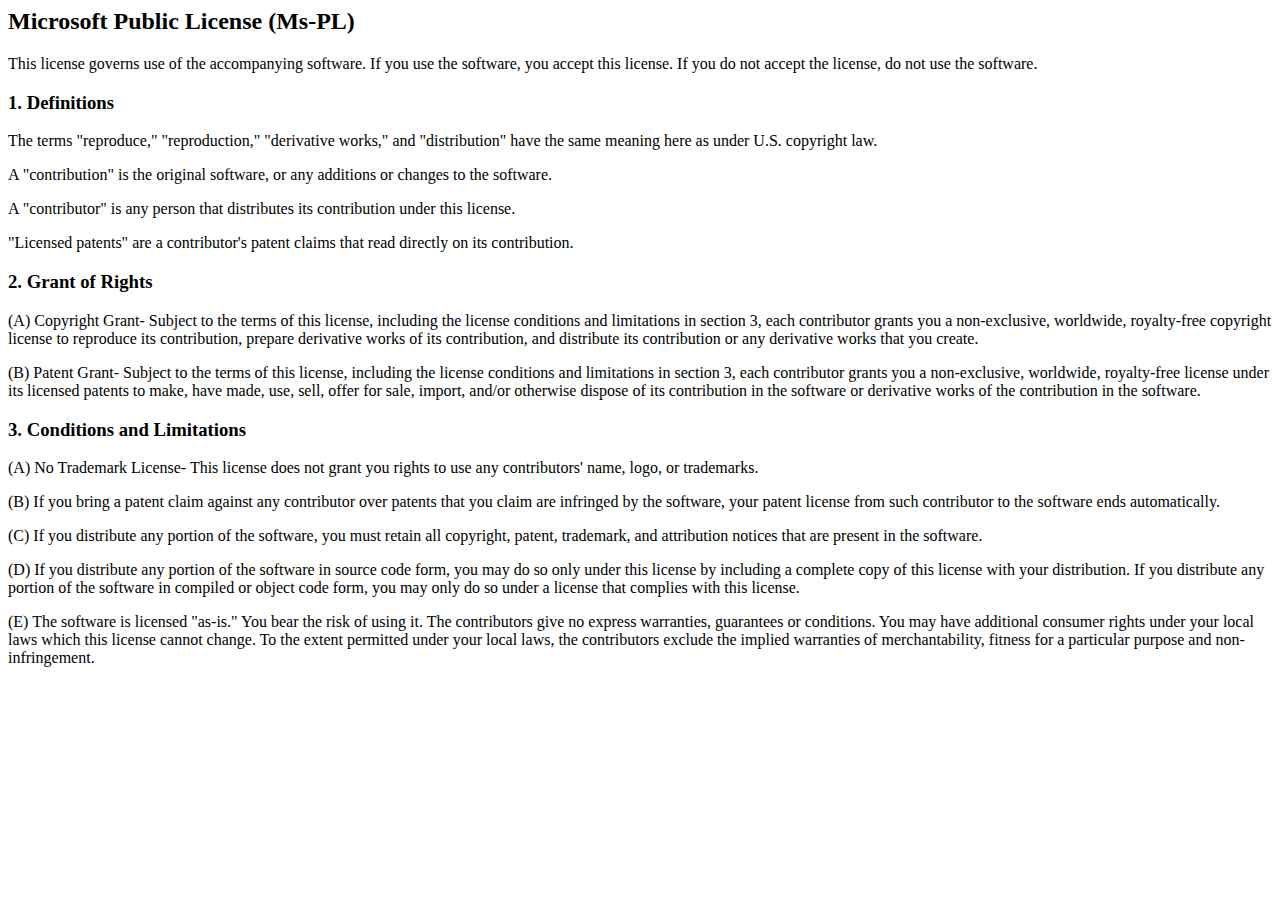
<file: cassini/Ms-PL.htm>
<!DOCTYPE HTML PUBLIC "-//W3C//DTD HTML 4.01 Transitional//EN">
<html>
<head>
    <title>Microsoft Public License (Ms-PL)</title>
</head>
<body>

<h2>Microsoft Public License (Ms-PL)</h2>

<p>
This license governs use of the accompanying software. If you use the software, you accept this license. If you do not accept the license, do not use the software.
</p>

<h3>1. Definitions</h3>
<p>
The terms "reproduce," "reproduction," "derivative works," and "distribution" have the same meaning here as under U.S. copyright law.
</p>
<p>
A "contribution" is the original software, or any additions or changes to the software.
</p>
<p>
A "contributor" is any person that distributes its contribution under this license.
</p>
<p>
"Licensed patents" are a contributor's patent claims that read directly on its contribution.
</p>

<h3>2. Grant of Rights</h3>
<p>
(A) Copyright Grant- Subject to the terms of this license, including the license conditions and limitations in section 3, each contributor grants you a non-exclusive, worldwide, royalty-free copyright license to reproduce its contribution, prepare derivative works of its contribution, and distribute its contribution or any derivative works that you create.
</p>
<p>
(B) Patent Grant- Subject to the terms of this license, including the license conditions and limitations in section 3, each contributor grants you a non-exclusive, worldwide, royalty-free license under its licensed patents to make, have made, use, sell, offer for sale, import, and/or otherwise dispose of its contribution in the software or derivative works of the contribution in the software.
</p>

<h3>3. Conditions and Limitations</h3>
<p>
(A) No Trademark License- This license does not grant you rights to use any contributors' name, logo, or trademarks.
</p>
<p>
(B) If you bring a patent claim against any contributor over patents that you claim are infringed by the software, your patent license from such contributor to the software ends automatically.
</p>
<p>
(C) If you distribute any portion of the software, you must retain all copyright, patent, trademark, and attribution notices that are present in the software.
</p>
<p>
(D) If you distribute any portion of the software in source code form, you may do so only under this license by including a complete copy of this license with your distribution. If you distribute any portion of the software in compiled or object code form, you may only do so under a license that complies with this license.
</p>
<p>
(E) The software is licensed "as-is." You bear the risk of using it. The contributors give no express warranties, guarantees or conditions. You may have additional consumer rights under your local laws which this license cannot change. To the extent permitted under your local laws, the contributors exclude the implied warranties of merchantability, fitness for a particular purpose and non-infringement.
</p>
</body>
</html>
</file>
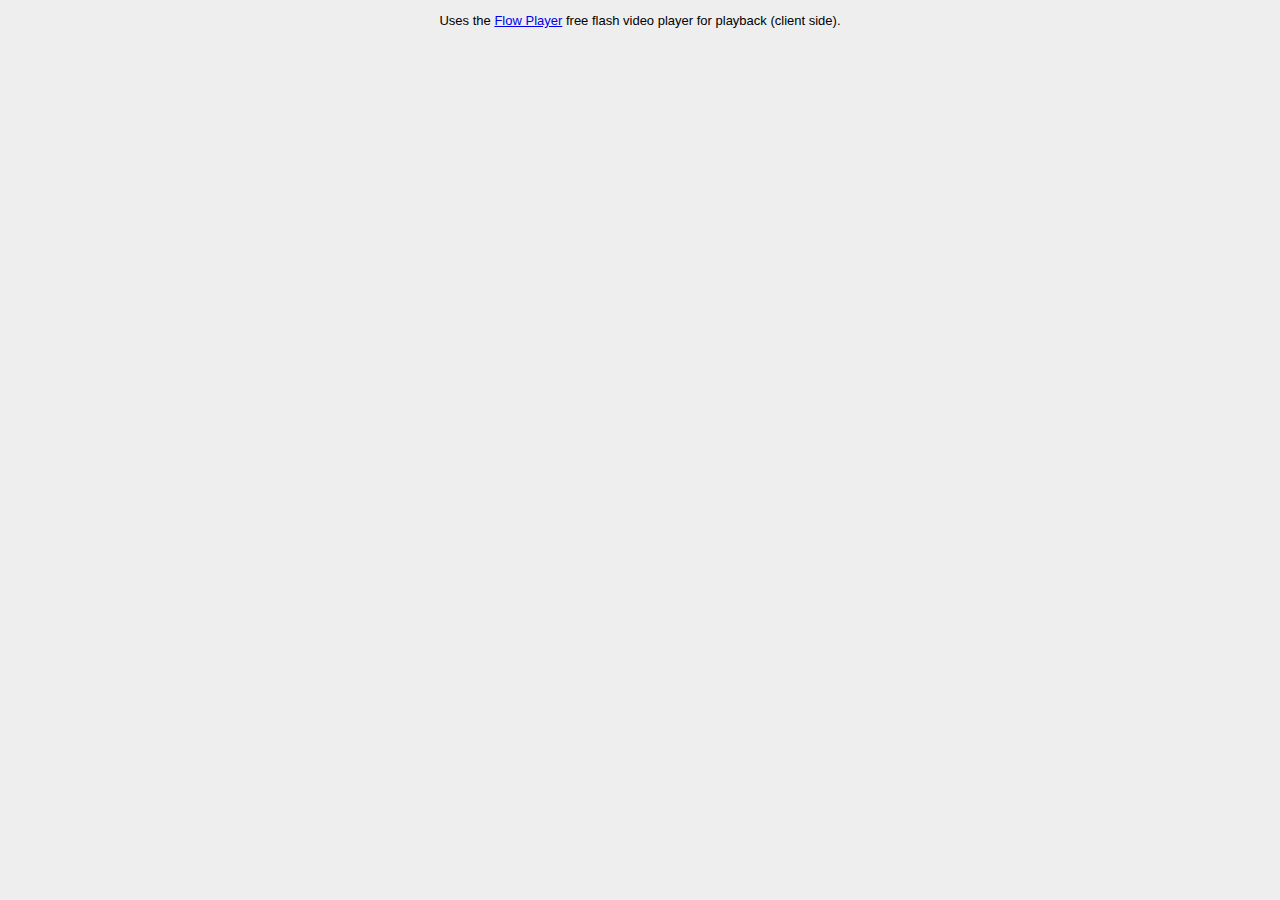
<file: MobileRemoteBrowser/vlc/http/flash.html>
<!DOCTYPE html PUBLIC "-//W3C//DTD XHTML 1.0 Strict//EN" "http://www.w3.org/TR/xhtml1/DTD/xhtml1-strict.dtd">

<html xmlns="http://www.w3.org/1999/xhtml">

<head>
  <title>VLC media player - Web Interface with Flash Viewer</title>
  <meta http-equiv="Content-Type" content="text/html; charset=UTF-8" />
  <link href="style.css" rel="stylesheet" type="text/css" />
  <!--[if IE ]>
  <link href="iehacks.css" rel="stylesheet" type="text/css" />
  <![endif]-->
  <script type="text/javascript" src="js/functions.js"></script>
<script type="text/javascript">
// <![CDATA[
host = document.location.toString().replace( /http:\/\//, '' ).replace( /[:/].*/, '' );
// ]]>
</script>
</head>

<body onload="hide('playlist');">
  <vlc id="include" param1="dialogs/browse" />
  <vlc id="include" param1="dialogs/main" />
  <vlc id="include" param1="dialogs/input" />
  <vlc id="include" param1="dialogs/playlist" />

  <input id="sout_mrl" type="hidden" value=":sout=#transcode{vcodec=FLV1,acodec=mp3,channels=2,samplerate=44100}:std{access=http,mux=ffmpeg{mux=flv},dst=0.0.0.0:8081/stream.flv} :no-sout-keep" />

  <div style='height: 100%; width: 100%; text-align: center;'>
  <object type="application/x-shockwave-flash" data="http://flowplayer.sourceforge.net/video/FlowPlayer.swf" width="800px" height="600px" id="FlowPlayer" style="z-index: 0">
	  <param name="allowScriptAccess" value="sameDomain" />
	  <param name="movie" value="http://flowplayer.sourceforge.net/video/FlowPlayer.swf" />
	  <param name="quality" value="high" />
    <!--	  <param name="scale" value="noScale" />-->
	  <param name="wmode" value="transparent" />
	<!--  <param name="flashvars" value="config={ loop: false, initialScale: \'fit\', autoPlay: false, configInject: true}" />-->
  <script type="text/javascript">
// <![CDATA[
  document.write( '' +
'	  <param name="flashvars" value="config={ loop: false, initialScale: \'fit\', autoPlay: false, playList: [{ url: \'http://' + host + ':8081/stream.flv\', controlEnabled: true}] }" />' );
// ]]>
</script>
  </object>
  <p style="font-size: small;">Uses the <a href="http://flowplayer.sourceforge.net/">Flow Player</a> free flash video player for playback (client side).</p>
  </div>
  <vlc id="include" param1="dialogs/footer" />
</body>

</html>
</file>
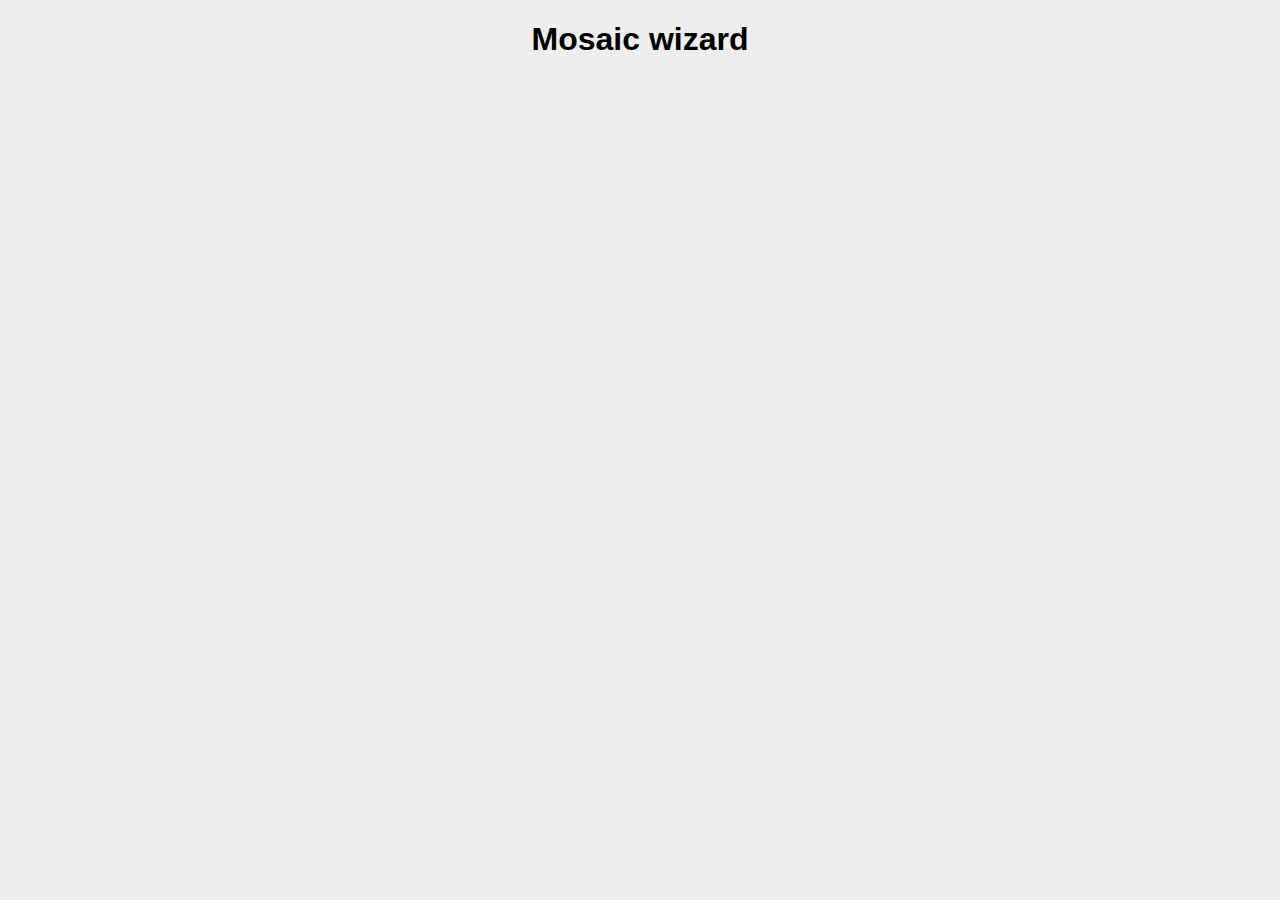
<file: MobileRemoteBrowser/vlc/http/mosaic.html>
<!DOCTYPE html PUBLIC "-//W3C//DTD XHTML 1.0 Strict//EN" "http://www.w3.org/TR/xhtml1/DTD/xhtml1-strict.dtd">

<!--  - - - - - - - - - - - - - - - - - - - - - - - - - - - - - - - - - - >
<  vlm.html: VLC media player web interface - VLM
< - - - - - - - - - - - - - - - - - - - - - - - - - - - - - - - - - - - - >
<  Copyright (C) 2005-2006 the VideoLAN team
<  $Id$
< 
<  Authors: Antoine Cellerier <dionoea -at- videolan -dot- org>
< 
<  This program is free software; you can redistribute it and/or modify
<  it under the terms of the GNU General Public License as published by
<  the Free Software Foundation; either version 2 of the License, or
<  (at your option) any later version.
< 
<  This program is distributed in the hope that it will be useful,
<  but WITHOUT ANY WARRANTY; without even the implied warranty of
<  MERCHANTABILITY or FITNESS FOR A PARTICULAR PURPOSE.  See the
<  GNU General Public License for more details.
< 
<  You should have received a copy of the GNU General Public License
<  along with this program; if not, write to the Free Software
<  Foundation, Inc., 59 Temple Place - Suite 330, Boston, MA  02111, USA.
< - - - - - - - - - - - - - - - - - - - - - - - - - - - - - - - - - - - -->

<html xmlns="http://www.w3.org/1999/xhtml">

<head>

  <title>VLC media player - Web Interface - Mosaic Wizard</title>
  <meta http-equiv="Content-Type" content="text/html; charset=UTF-8" />
  <link href="style.css" rel="stylesheet" type="text/css" />
  <script type="text/javascript" src="js/functions.js"></script>
  <script type="text/javascript" src="js/vlm.js"></script>
  <script type="text/javascript" src="js/mosaic.js"></script>

</head>

<body onload="mosaic_init();">

<h1>Mosaic wizard</h1>

<vlc id="rpn" param1="page vlm store" />

<!-- do we need to browse in order to setup a mosaic ? for the background image maybe ... -->
<vlc id="include" param1="dialogs/browse" />

<!-- used to select background and sub streams -->
<vlc id="include" param1="dialogs/input" />
<!-- select final output -->
<vlc id="include" param1="dialogs/sout" />
<!-- the actual mosaic stuff -->
<vlc id="include" param1="dialogs/mosaic" />

<vlc id="include" param1="dialogs/footer" />

</body>

</html>
</file>
<file: MobileRemoteBrowser/vlc/http/style.css>
/*****************************************************************************
 * style.css: VLC media player web interface
 *****************************************************************************
 * Copyright (C) 2005-2006 the VideoLAN team
 * $Id$
 *
 * Authors: Antoine Cellerier <dionoea -at- videolan -dot- org>
 *
 * This program is free software; you can redistribute it and/or modify
 * it under the terms of the GNU General Public License as published by
 * the Free Software Foundation; either version 2 of the License, or
 * (at your option) any later version.
 *
 * This program is distributed in the hope that it will be useful,
 * but WITHOUT ANY WARRANTY; without even the implied warranty of
 * MERCHANTABILITY or FITNESS FOR A PARTICULAR PURPOSE.  See the
 * GNU General Public License for more details.
 *
 * You should have received a copy of the GNU General Public License
 * along with this program; if not, write to the Free Software
 * Foundation, Inc., 51 Franklin Street, Fifth Floor, Boston MA 02110-1301, USA.
 *****************************************************************************/

body {
	background-color: #eee;
	font-family: Arial, sans-serif;
	font-size: 12pt;
	text-align: center; /* Center on page - IE */
	padding: 0px;
	margin: 0px;
}

div {
	padding: 0px;
	margin: 0px;
	text-align: left;
}

div.dialog {
	width: 440pt;
	background: #fff;
	border: solid #000 1px;
	margin: 10px auto; /* Center on page - Firefox */
	padding: 0px;
	overflow: hidden; /* so that the title bar doesn't overflow on
                           * firefox but still takes all the div's width
                           * in IE */
}

div#footer {
	font-size: 8pt;
	text-align: center;
}

.btn_text {
	display: none;
}

form {
	display: inline;
}

input, textarea {
	border: solid #000 1px;
	background-color: #fff;
}

div.helper {
	margin: 10px;
	padding: 10px 0px;
	border: solid 1px #000;
}
div.helper hr {
	border: solid 1px #000;
}

div.title {
	width: 100%/*576px*/; /* see overflow:hidden several lines 
                                * before for explanation */
	background: #000 url('images/vlc16x16.png') no-repeat top left;
	padding-left: 24px;
	color: #fff;
	font-weight: bold;
}
div.title button {
	border: 1px none #000;
	padding: 0px;
	background-color: #000;
	color: #fff;
}

div.controls {
	width: 100%;
	padding: 3px 5px;
}
div.controls button {
	border: 1px solid #fff;
	padding: 0px;
	background-color: #fff;
}

div.list {
	padding: 1em;
}
div.list_element {
	padding-bottom: 0.3em;
}
div.list_element ul {
	margin: 0px;
}

div#infotree ul {
	padding: 0.4em;
	margin: 0em;
}
div#infotree li {
	font-weight: bold;
	font-size: 0.8em;
}
div#infotree dl {
	font-weight: normal;
	padding: 0em 1em;
}
div#infotree dt {
	text-decoration: underline;
}

div#playtree {
	min-height: 150px;
}
div.pl_node {
	padding-left: 20px;
	font-style: italic;
}
a.pl_leaf {
	font-style: normal;
}
a.pl_leaf:hover {
	color: #f00;
}
img {
	border: 0px none black;
}

div.popup {
	background-color: #fff;
	overflow: hidden;
	border: solid #888 1px;
	margin: 10px auto; /* Center on page - Firefox */
	position: absolute;
	z-index: 2;
	font-size: 0.8em;
}
div#browse {
	width: 70%;
	left: 15%;
}
div#browse div.title {
	background-color: #008;
}

div#browser {
	padding: 20px;
}

div#mosaic_list {
	width: 50%;
	left: 25%;
	background: url('images/white.png') repeat;
	display: none;
}

.mosaic_bg {
	background-color: #aaf;
}
.mosaic_tbl {
	background-color: #faa;
}
.mosaic_itm {
	background-color: #afa;
}
div#mosaic_layout {
	border: 0px solid #000;
	padding: 0px;
	margin: 10px auto;
}

div#mosaic_dt {
	border: 0px solid #000;
	position: relative;
}
table#mosaic_table {
	border-spacing: 0px 0px;
	position: relative;
}
table#mosaic_table tr {
	padding: 0px;
	margin: 0px;
}
table#mosaic_table td {
	border: 0px solid #000;
	text-align: center;
	padding: 0px;
	margin: 0px;
}
table#mosaic_table input {
	border: 0px;
	background: transparent;
	text-align: center;
}
textarea#mosaic_code {
	padding: 0px;
	display: block;
	margin: 10px auto;
}

div.controls button.on {
	background-color: #aaa;
}

div.controls button.off {
	background-color: #fff;
}

div.menubtn {
	display: inline;
}

div.menu {
	position: absolute;
	border: 1px solid #ccc;
	padding: 5px;
	margin-top: -5px;
	background: url('images/white.png') repeat;
	z-index: 2;
	display: none;
}

div.menu button {
	background: transparent;
}
div.menu button.menuout {
	border: 1px solid transparent;
}
div.menu button.menuover {
        border: 1px solid #000;
}

div.popup img.close {
	position: absolute;
	right: 2px;
	top: 2px;
}
</file>
<file: MobileRemoteBrowser/vlc/http/iehacks.css>
/*****************************************************************************
 * iehacks.css: VLC media player web interface
 *****************************************************************************
 * Copyright (C) 2006 the VideoLAN team
 * $Id$
 *
 * Authors: Antoine Cellerier <dionoea -at- videolan -dot- org>
 *
 * This program is free software; you can redistribute it and/or modify
 * it under the terms of the GNU General Public License as published by
 * the Free Software Foundation; either version 2 of the License, or
 * (at your option) any later version.
 *
 * This program is distributed in the hope that it will be useful,
 * but WITHOUT ANY WARRANTY; without even the implied warranty of
 * MERCHANTABILITY or FITNESS FOR A PARTICULAR PURPOSE.  See the
 * GNU General Public License for more details.
 *
 * You should have received a copy of the GNU General Public License
 * along with this program; if not, write to the Free Software
 * Foundation, Inc., 51 Franklin Street, Fifth Floor, Boston MA 02110-1301, USA.
 *****************************************************************************/

div.menu {
	margin-left: -30px;
	margin-top: 15px;
	background: #fff;
}
div.menu button {
        background: #fff;
}
div.menu button.menuout {
        border: 1px solid #fff;
}

div#mosaic_list {
	background: #fff;
}
</file>
